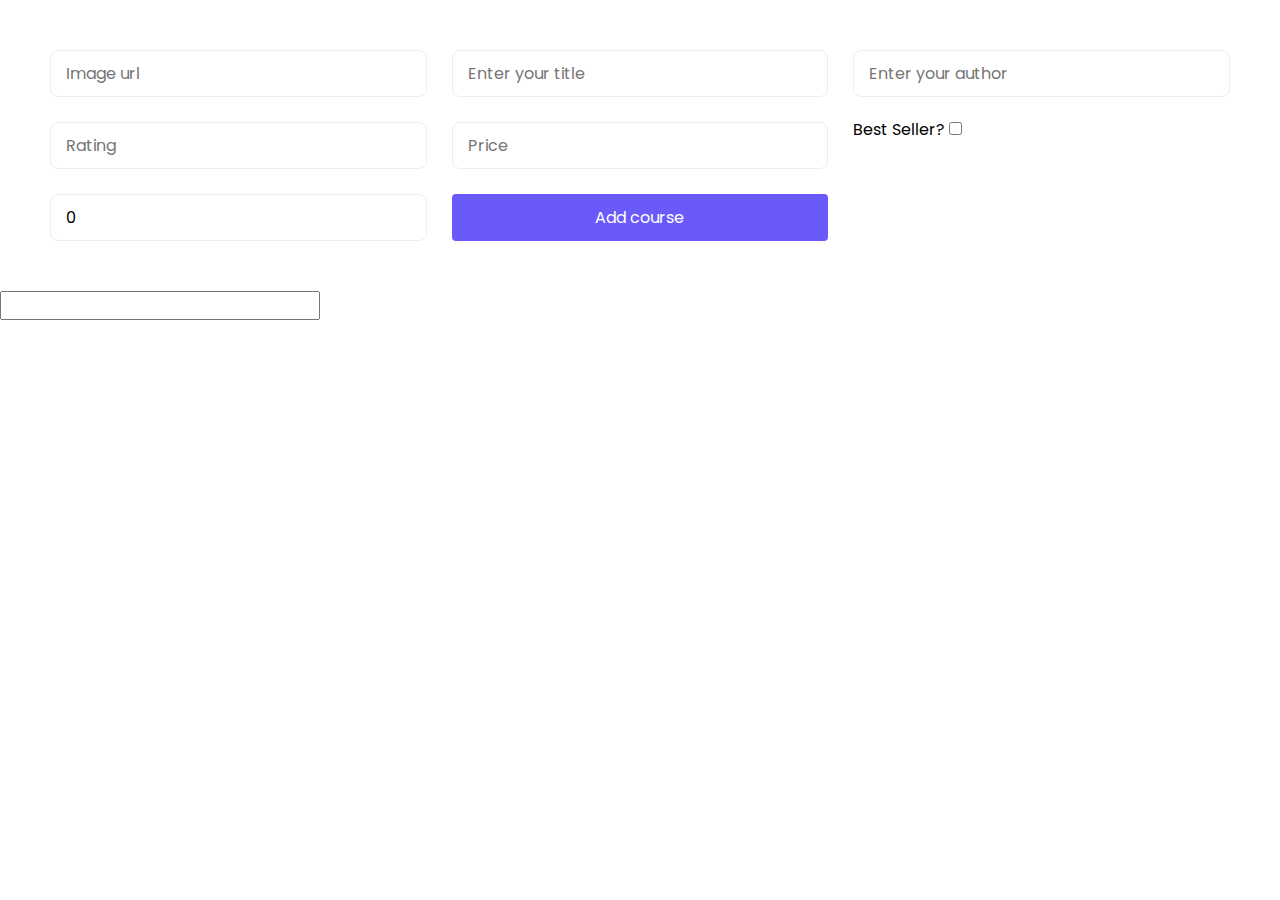
<file: javascript-course-master/javascript-course-master/index.html>
<!DOCTYPE html>
<html lang="en">
  <head>
    <meta charset="UTF-8" />
    <meta http-equiv="X-UA-Compatible" content="IE=edge" />
    <title>Course API</title>
    <link rel="preconnect" href="https://fonts.gstatic.com" />
    <link
      href="https://fonts.googleapis.com/css2?family=Poppins:wght@400;600&display=swap"
      rel="stylesheet"
    />
    <link
      rel="stylesheet"
      href="https://cdnjs.cloudflare.com/ajax/libs/font-awesome/4.7.0/css/font-awesome.min.css"
      integrity="sha512-SfTiTlX6kk+qitfevl/7LibUOeJWlt9rbyDn92a1DqWOw9vWG2MFoays0sgObmWazO5BQPiFucnnEAjpAB+/Sw=="
      crossorigin="anonymous"
    />
    <link rel="stylesheet" href="./css/reset.css" />
    <link rel="stylesheet" href="./css/app.css" />
  </head>
  <body>
    <!-- <div class="joke">
      <h1 class="joke-heading"></h1>
      <button class="joke-button">
        <div class="loader"></div>
        <span>Get random joke</span>
      </button>
    </div> -->
    <!-- <div class="images">
      <div class="image-loader"></div>
    </div>
    <button class="load-more">Load more</button>
    <script src="./api/picsum.js"></script> -->
    <form class="form-post" autocomplete="off">
      <input type="text" name="image" placeholder="Image url" required />
      <input type="text" name="title" placeholder="Enter your title" required />
      <input
        type="text"
        name="author"
        placeholder="Enter your author"
        required
      />
      <input
        type="text"
        name="rating"
        placeholder="Rating"
        min="1"
        max="5"
        required
      />
      <input type="text" name="price" placeholder="Price" min="1" required />
      <div>
        <label for="best-seller">Best Seller?</label>
        <input type="checkbox" name="bestSeller" id="best-seller" />
      </div>
      <input type="text" name="buyAmount" placeholder="Buy amount" value="0" />
      <button type="submit" class="form-submit">Add course</button>
    </form>
    <input type="text" class="filter" name="filter" />
    <div class="course-list">
      <!-- <div class="course-item">
        <div class="course-image">
          <img src="https://source.unsplash.com/random" alt="" />
        </div>
        <div class="course-content">
          <h3 class="course-title">
            Lorem ipsum dolor sit amet consectetur adipisicing elit.
          </h3>
          <div class="course-author">Evondev</div>
          <div class="course-meta">
            <div class="course-rating">5</div>
            <div class="course-enroll">1000</div>
          </div>
          <div class="course-best-seller">Best seller</div>
        </div>
      </div>
      <div class="course-item">
        <div class="course-image">
          <img src="https://source.unsplash.com/random" alt="" />
        </div>
        <div class="course-content">
          <h3 class="course-title">
            Lorem ipsum dolor sit amet consectetur adipisicing elit.
          </h3>
          <div class="course-author">Evondev</div>
          <div class="course-meta">
            <div class="course-rating">5</div>
            <div class="course-enroll">1000</div>
          </div>
          <div class="course-best-seller">Best seller</div>
        </div>
      </div>
      <div class="course-item">
        <div class="course-image">
          <img src="https://source.unsplash.com/random" alt="" />
        </div>
        <div class="course-content">
          <h3 class="course-title">
            Lorem ipsum dolor sit amet consectetur adipisicing elit.
          </h3>
          <div class="course-author">Evondev</div>
          <div class="course-meta">
            <div class="course-rating">5</div>
            <div class="course-enroll">1000</div>
          </div>
          <div class="course-best-seller">Best seller</div>
        </div>
      </div>
      <div class="course-item">
        <div class="course-image">
          <img src="https://source.unsplash.com/random" alt="" />
        </div>
        <div class="course-content">
          <h3 class="course-title">
            Lorem ipsum dolor sit amet consectetur adipisicing elit.
          </h3>
          <div class="course-author">Evondev</div>
          <div class="course-meta">
            <div class="course-rating">5</div>
            <div class="course-enroll">1000</div>
          </div>
          <div class="course-best-seller">Best seller</div>
        </div>
      </div> -->
    </div>
    <script src="./api/placeholder.js"></script>
  </body>
</html>
</file>
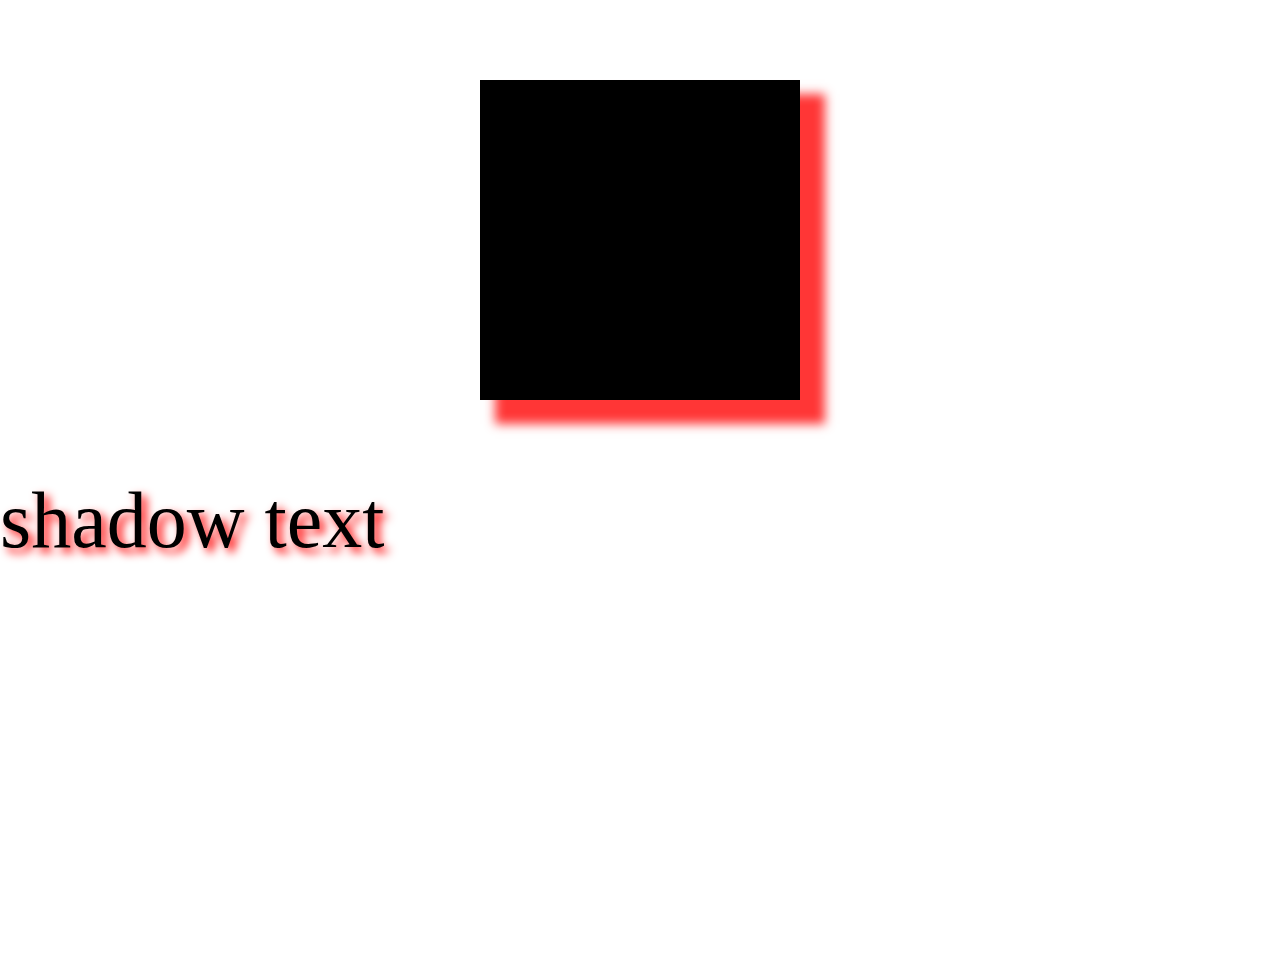
<file: Lý Thuyết HTML CSS Cơ Bản/CSS Cơ Bản 1/Chapter3/index.html>
<!DOCTYPE html>
<html lang="en">
  <head>
    <meta charset="UTF-8" />
    <meta http-equiv="X-UA-Compatible" content="IE=edge" />
    <meta name="viewport" content="width=device-width, initial-scale=1.0" />
    <link rel="stylesheet" href="reset.css" />
    <link rel="stylesheet" href="style.css" />
    <title>Document</title>
  </head>
  <body>
    <!-- <div class="boxed"></div> -->
    <!-- <h3 class="title">Demo Title</h3>
    <div class="background"></div> -->
    <!-- <div class="hidden"></div> -->
    <div class="shadow"></div>
    <div class="shadow-text">shadow text</div>
  </body>
</html>
</file>
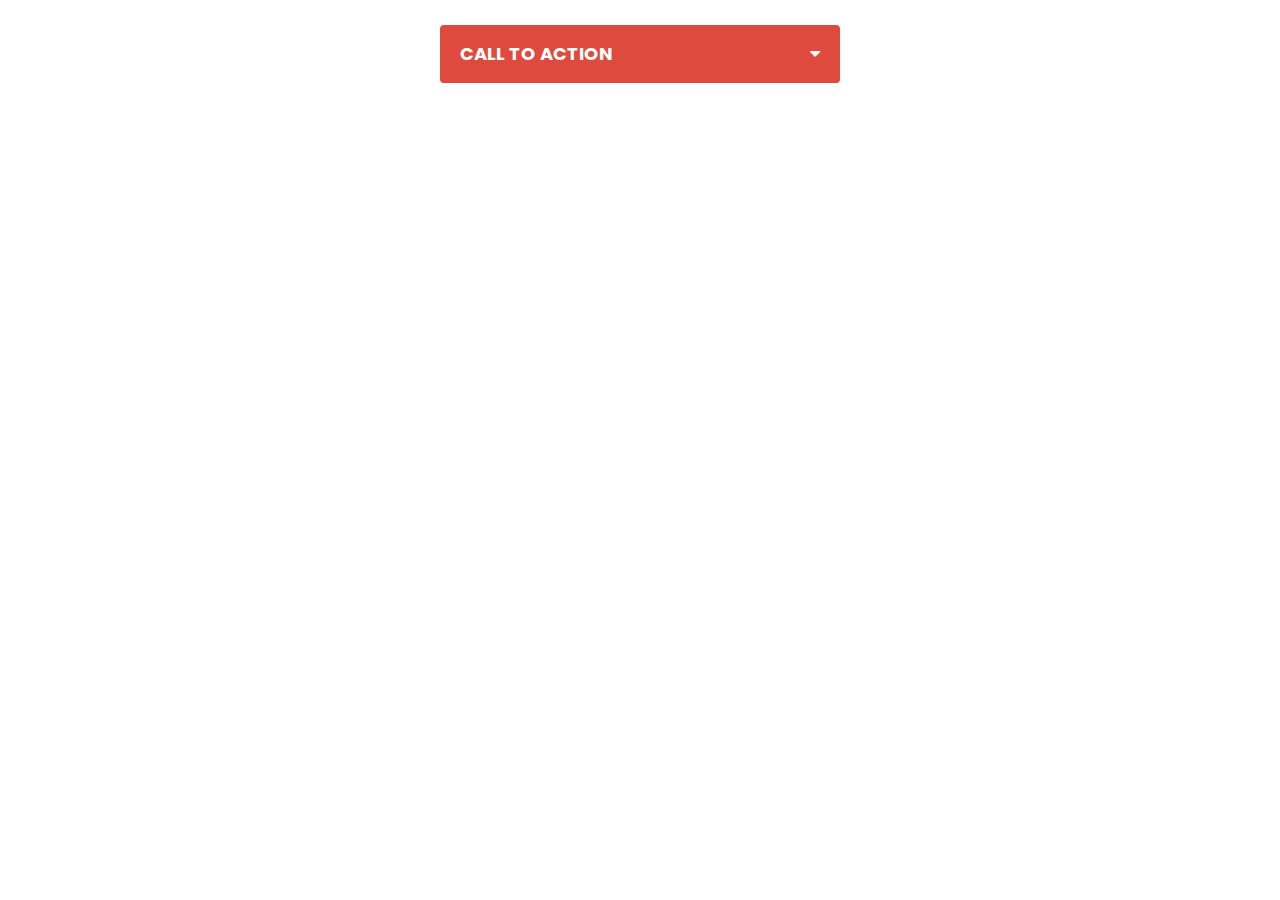
<file: javascript-course-master/javascript-course-master/exercises/dropdown/index.html>
<!DOCTYPE html>
<html lang="en">
  <head>
    <meta charset="UTF-8" />
    <meta http-equiv="X-UA-Compatible" content="IE=edge" />
    <title>Dropdown</title>
    <link rel="preconnect" href="https://fonts.gstatic.com" />
    <link
      href="https://fonts.googleapis.com/css2?family=Poppins:wght@400;600&display=swap"
      rel="stylesheet"
    />
    <link
      rel="stylesheet"
      href="https://cdnjs.cloudflare.com/ajax/libs/font-awesome/4.7.0/css/font-awesome.min.css"
      integrity="sha512-SfTiTlX6kk+qitfevl/7LibUOeJWlt9rbyDn92a1DqWOw9vWG2MFoays0sgObmWazO5BQPiFucnnEAjpAB+/Sw=="
      crossorigin="anonymous"
    />
    <link rel="stylesheet" href="./app.css" />
  </head>
  <body>
    <div class="dropdown">
      <div class="dropdown__select">
        <span class="dropdown__selected">Call to action</span>
        <i class="fa fa-caret-down dropdown__caret"></i>
      </div>
      <ul class="dropdown__list">
        <li class="dropdown__item">
          <span class="dropdown__text">New project</span>
          <i class="fa fa-plus-circle dropdown__icon"></i>
        </li>
        <li class="dropdown__item">
          <span class="dropdown__text">View profile</span>
          <i class="fa fa-user dropdown__icon"></i>
        </li>
        <li class="dropdown__item">
          <span class="dropdown__text">Settings</span>
          <i class="fa fa-cog dropdown__icon"></i>
        </li>
        <li class="dropdown__item">
          <span class="dropdown__text">Logout</span>
          <i class="fa fa-circle dropdown__icon"></i>
        </li>
      </ul>
    </div>
    <script src="./final.js"></script>
  </body>
</html>
</file>
<file: javascript-course-master/javascript-course-master/css/app.css>
html {
  box-sizing: border-box;
}
* {
  margin: 0;
  padding: 0;
}
*,
*:before,
*:after {
  box-sizing: border-box;
}
input,
textarea,
select,
button {
  outline: none;
}
input {
  line-height: normal;
}
label,
button {
  cursor: pointer;
}
a {
  text-decoration: none;
}
img {
  display: block;
  max-width: 100%;
}
*,
*:before,
*:after {
  box-sizing: border-box;
}
/* using rem unit */
html {
  font-size: 62.5%;
}
a {
  text-decoration: none;
}
img {
  display: block;
  max-width: 100%;
}
input,
button,
body {
  font-family: "Poppins", sans-serif;
  font-size: 16px;
  line-height: 1;
}
/* .todo {
  padding: 25px;
  margin: 25px auto;
  max-width: 600px;
}
.todo-form {
  width: 100%;
  display: flex;
}
.todo-submit {
  padding: 15px;
  border: 0;
  background-color: #2979ff;
  color: white;
  border-radius: 0 10px 10px 0;
  flex-shrink: 0;
}
.todo-input {
  width: 100%;
  border: 1px solid #eee;
  padding: 15px;
  border-radius: 10px 0 0 10px;
}
.todo-item {
  margin-top: 15px;
  display: flex;
  align-items: center;
  padding: 15px 0;
}
.todo-text {
  flex: 1;
  font-weight: 300;
  color: #333;
  display: inline-block;
  padding-right: 20px;
  white-space: nowrap;
  max-width: 100%;
  overflow: hidden;
  text-overflow: ellipsis;
  line-height: 1.4;
}
.todo-remove {
  flex-shrink: 0;
  width: 40px;
  height: 40px;
  background-color: #fc5776;
  color: white;
  border-radius: 4px;
  cursor: pointer;
  display: flex;
  justify-content: center;
  align-items: center;
} */
/* dad joke */
/* .joke {
  display: flex;
  flex-direction: column;
  justify-content: center;
  align-items: center;
  padding: 100px 50px;
  border-radius: 8px;
  border: 1px solid #eee;
}
.joke-heading {
  font-size: 30px;
  font-weight: 500;
  line-height: 1.5;
  margin-bottom: 30px;
  text-align: center;
}
.joke-button {
  border: 0;
  outline: none;
  display: block;
  padding: 0 30px;
  border-radius: 8px;
  color: white;
  background-color: #20e3b2;
  position: relative;
  height: 55px;
  width: 100%;
  max-width: 200px;
}
.loader {
  width: 20px;
  height: 20px;
  border: 3px solid white;
  border-left: 3px solid transparent;
  border-radius: 50%;
  position: absolute;
  top: 50%;
  left: 50%;
  transform: translate(-50%, -50%);
  animation: spin 1s infinite linear forwards;
  display: none;
}
@keyframes spin {
  to {
    transform: translate(-50%, -50%) rotate(360deg);
  }
}
.joke.is-loading .joke-button {
  opacity: 0.5;
  pointer-events: none;
}
.joke.is-loading .joke-button .loader {
  display: block;
}
.joke.is-loading .joke-button span {
  display: none;
} */
/* picsum photos */
.images {
  padding: 50px;
  display: grid;
  grid-template-columns: repeat(4, 1fr);
  grid-gap: 25px;
}
.image-item {
  height: 220px;
  padding: 10px;
  border-radius: 10px;
  background-color: white;
  border: 1px solid #eee;
}
.image-item img {
  width: 100%;
  height: 100%;
  object-fit: cover;
}
.load-more {
  display: block;
  width: max-content;
  padding: 15px 30px;
  border-radius: 4px;
  color: white;
  background-color: #6a5af9;
  border: 0;
  margin: 25px auto;
}
.image-loader {
  position: fixed;
  top: 50%;
  left: 50%;
  transform: translate(-50%, -50%);
  animation: spin 1s infinite linear forwards;
  width: 50px;
  height: 50px;
  border: 5px solid #6a5af9;
  border-right: 5px solid transparent;
  border-radius: 50%;
}
@keyframes spin {
  to {
    transform: translate(-50%, -50%) rotate(360deg);
  }
}
/* json placeholder */
.form-post {
  display: grid;
  grid-template-columns: 1fr 1fr 1fr;
  gap: 25px;
  padding: 50px;
}
.form-post input {
  padding: 10px 15px;
  border: 1px solid #eee;
  border-radius: 8px;
}
.form-post button {
  background-color: #6a5af9;
  color: white;
  border: 0;
  outline: none;
  padding: 10px 15px;
  border-radius: 4px;
}
.course-list {
  display: grid;
  grid-template-columns: repeat(4, 1fr);
  grid-gap: 25px;
  padding: 25px;
}
.course-image {
  height: 300px;
  position: relative;
}
.course-remove {
  display: inline-block;
  padding: 10px;
  cursor: pointer;
  background-color: #ff6651;
  color: white;
  border: none;
  outline: none;
  position: absolute;
  right: 10px;
  top: 10px;
}
.course-remove i {
  pointer-events: none;
}
.course-image img {
  border-radius: 8px;
  width: 100%;
  height: 100%;
  object-fit: cover;
}
.course-title {
  margin-top: 10px;
  margin-bottom: 10px;
  line-height: 1.25;
  font-weight: 500;
}
.course-author {
  font-size: 13px;
  color: #999;
  font-weight: 300;
  margin-bottom: 15px;
}
.course-best-seller {
  display: inline-block;
  padding: 10px 15px;
  color: #ff6651;
  background-color: #ff655113;
}
.course-meta {
  display: flex;
  align-items: center;
  margin-bottom: 15px;
  gap: 0 10px;
}
.course-enroll {
  font-size: 13px;
  color: #999;
  font-weight: 300;
}
</file>
<file: Lý Thuyết HTML CSS Cơ Bản/CSS Cơ Bản 1/Chapter3/style.css>
/* background gradient */
.boxed {
  width: 20rem;
  height: 20rem;
  background-image: linear-gradient(to right bottom, #00aefd, #ffa400);
  /* 
  direction: to right, to left,  to bottom to top,to right bottom, to left top,....
  120deg:120 độ
  color1,
  color2
  */
}

/* text gradient */
.title {
  font-weight: bold;
  font-size: 3rem;
  display: inline-block;
  color: transparent;
  /* chữ trong suốt  */
  /* -webkit-background-clip: text; */
  background-clip: text;
  color: #00aefd;
}

@supports not (-webkit-background-clip: text) {
  .title {
    background-image: linear-gradient(to right, #00aefd, #ffa400);
    -webkit-background-clip: text;
    background-clip: text;
  }
}
/* supports not -> nếu như không hỗ trợ */

/* hiển thị 2 hình nền */
.background {
  width: 100vw;
  height: 100vh;
  background-repeat: no-repeat;
  background-size: cover;
  background-image: linear-gradient(to right, #00adfd5f, #ffa60069),
    url("https://images.unsplash.com/photo-1683924071523-d438728de269?ixlib=rb-4.0.3&ixid=M3wxMjA3fDB8MHxwaG90by1wYWdlfHx8fGVufDB8fHx8fA%3D%3D&auto=format&fit=crop&w=1169&q=80");
}
/* dùng mã màu rgba để hiển thị trong suốt */

/* sự khác nhau giữa 3 thuộc tính opacity:0,display:none,visibility:hidden */
.hidden {
  width: 10rem;
  height: 10rem;
  background-image: linear-gradient(to right, #00aefd, #ffa400);
  cursor: pointer;
  opacity: 0;
  /* nếu mình để opacity:0 thì nó bị ẩn đi những vẫn chiếm diện tích,vẫn click được */
  visibility: hidden;
  /* bị ẩn đi nó vẫn chiếm diện tích,nhưng không click được  */
  display: none;
  /* biến mất hoàn toàn không chiếm diện tích, không click được */
}

/* shadow CSS */
.shadow {
  width: 20rem;
  height: 20rem;
  background-color: black;
  margin: 5rem auto;
  box-shadow: 20px 19px 10px 5px rgba(255, 0, 0, 0.788);
  /* box-shadow : x y blur scale color */
  /* inset sẽ nằm bên trong */
}

.shadow-text {
  font-size: 5rem;
  text-shadow: 5px 5px 10px red;
}

/* sử dụng biến trong CSS như nào */
:root {
  --primary-color: #00aefd;
  --second-color: #ffa400;
}
/* cũng có thể ghi đè nội dung biến nếu ở trong class thì chỉ áp dụng với class đó */
/* var(--primary-color) */

/* ưu tiên trong CSS */
/* Tags<Class<ID<!important */
</file>
<file: javascript-course-master/javascript-course-master/exercises/dropdown/app.css>
html {
  box-sizing: border-box;
}
* {
  margin: 0;
  padding: 0;
}
*,
*:before,
*:after {
  box-sizing: border-box;
}
input,
textarea,
select,
button {
  outline: none;
}
input {
  line-height: normal;
}
label,
button {
  cursor: pointer;
}
a {
  text-decoration: none;
}
img {
  display: block;
  max-width: 100%;
}
*,
*:before,
*:after {
  box-sizing: border-box;
}
/* using rem unit */
html {
  font-size: 62.5%;
}
a {
  text-decoration: none;
}
img {
  display: block;
  max-width: 100%;
}
body {
  font-family: "Poppins", sans-serif;
  font-size: 16px;
  line-height: 1;
}

.dropdown {
  --primary: #de4b3e;
  --secondary: #c74237;
  width: 100%;
  max-width: 400px;
  margin: 25px auto;
  position: relative;
  color: white;
  text-transform: uppercase;
  font-size: 1.8rem;
  font-weight: bold;
  border-radius: 4px;
}
.dropdown__select {
  border-radius: inherit;
}
.dropdown__select * {
  pointer-events: none;
}
.dropdown__list {
  margin-top: 2.5rem;
  position: absolute;
  top: 100%;
  left: 0;
  right: 0;
  display: none;
  z-index: 10;
}
.dropdown__list.show {
  display: block;
}
.dropdown__list:before {
  content: "";
  height: 2.5rem;
  position: absolute;
  left: 0;
  right: 0;
  background-color: transparent;
  transform: translateY(-100%);
}
.dropdown__select,
.dropdown__item {
  width: 100%;
  padding: 2rem;
  background-color: var(--primary);
  display: flex;
  align-items: center;
  justify-content: space-between;
  cursor: pointer;
}
.dropdown__item {
  transition: background-color 0.2s linear;
}
.dropdown__item * {
  pointer-events: none;
}
.dropdown__item:first-child {
  border-radius: 4px 4px 0 0;
  position: relative;
}
.dropdown__item:first-child:before {
  content: "";
  position: absolute;
  top: 0;
  left: 3rem;
  border-left: 10px solid transparent;
  border-right: 10px solid transparent;
  border-bottom: 10px solid var(--primary);
  transform: translateY(-100%);
  transition: border-color 0.2s linear;
}
.dropdown__item:first-child:hover:before {
  border-bottom-color: var(--secondary);
}
.dropdown__item:last-child {
  border-radius: 0 0 4px 4px;
}
.dropdown__item:hover {
  background-color: var(--secondary);
}
</file>
